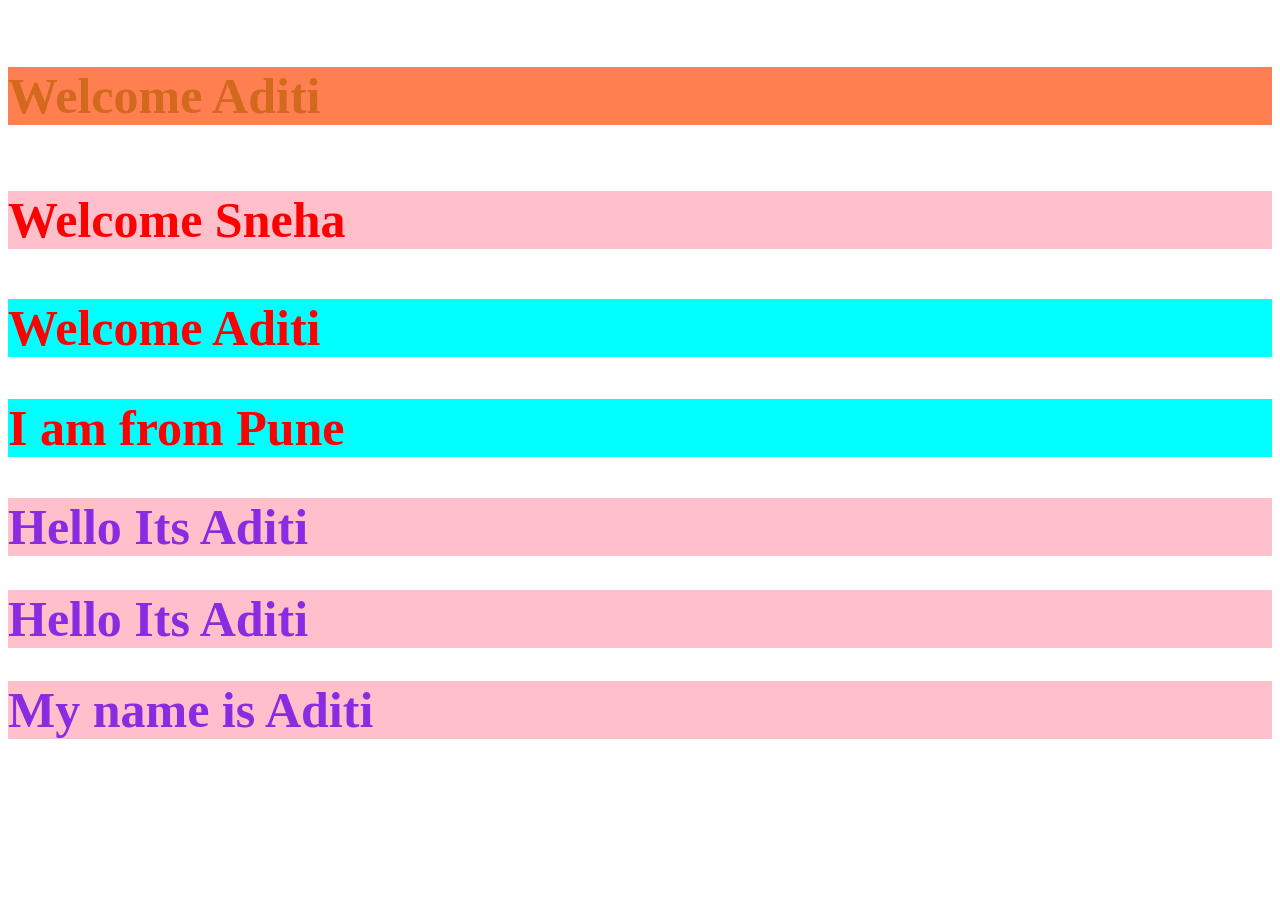
<file: index.html>
<!DOCTYPE html>
<html lang="en">
<head>
    <meta charset="UTF-8">
    <meta name="viewport" content="width=device-width, initial-scale=1.0">
    <title>Document</title>
    <style>
        /* Inline ani Internal css hya paki important Inline css ahe 
        samja don h2 ghetle tr jo last ahe to color ghenar pan tya 
        mde kahi tri nasel tr to vr cha h2 parat ghenar (for ex:khali firest h2 la font-size ahe pan second h2 la nahi tr to font-size pan ghenar) */
        /* Iternal css body chya style mde asta  */
        h2{
            color: aquamarine;
            background-color: blueviolet; 
            font-size:50px;
        }
        h1{
            color: blueviolet !important;
            background-color: pink !important;
            font-size: 50px;
        }
        h2{
           color:red;
            background-color: aqua;
        }
        
    </style>
    <link href="css/style.css" rel="stylesheet" type="text/css"/>
</head>
<body>
    <h4>Welcome Aditi</h4>
    <h3>Welcome Sneha</h3>
    <!-- Internal CSS -->
     <h2>Welcome Aditi</h2>
     <h2>I am from Pune </h2>
   <!-- Inline CSS  -->
   <h1 style="color: palevioletred;background-color: pink;font-size: 50px;">Hello Its Aditi</h1>

   <h1 style="color: red;background-color:skyblue;font-size: 50px;">Hello Its Aditi</h1>
   <h1>My name is Aditi</h1>
</body>
</html>
</file>
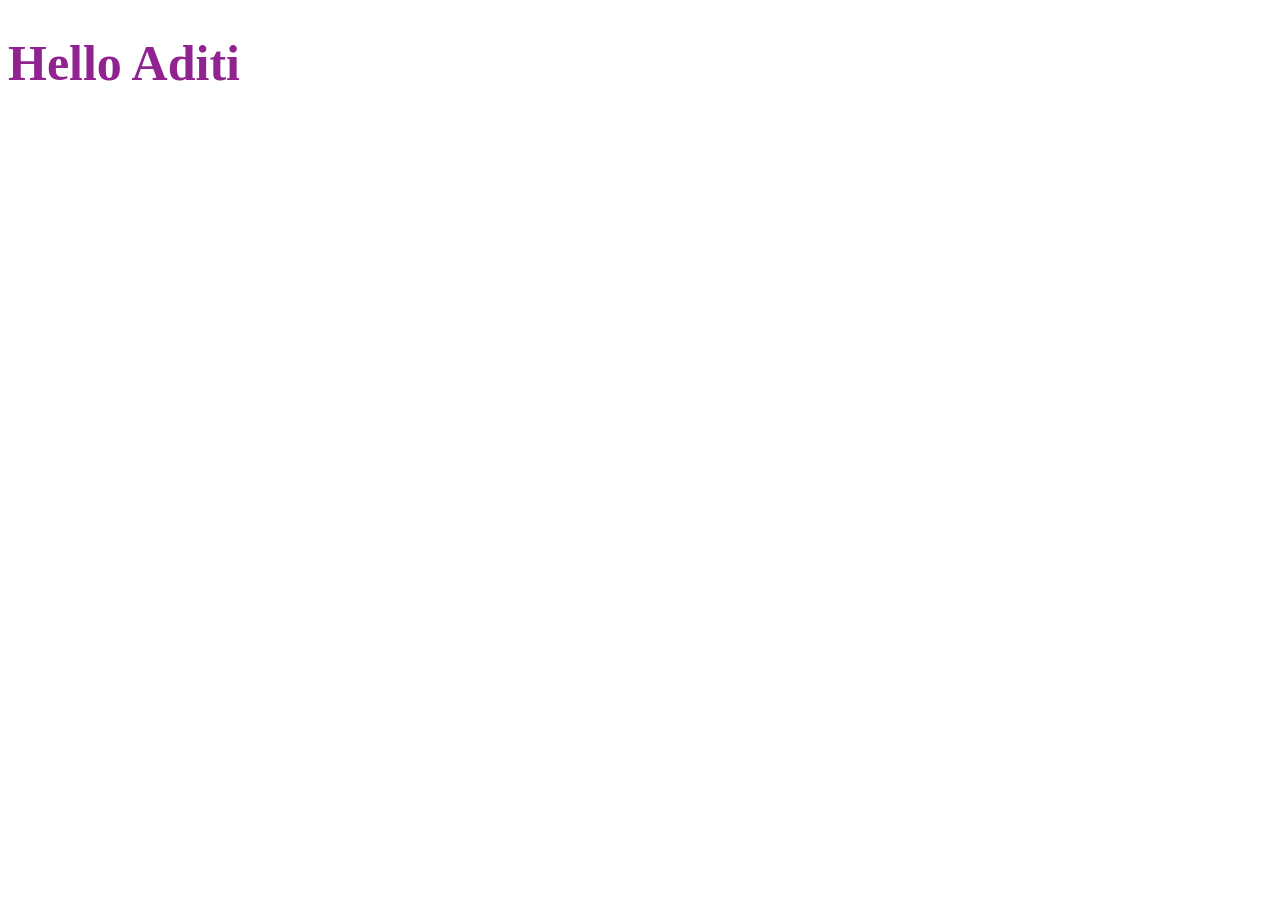
<file: about.html>
<!DOCTYPE html>
<html lang="en">
<head>
    <meta charset="UTF-8">
    <meta name="viewport" content="width=device-width, initial-scale=1.0">
    <title>Document</title>
    <link href="css/style.css" rel="stylesheet">
</head>
<body>
    <h1>Hello Aditi</h1>
</body>
</html>
</file>
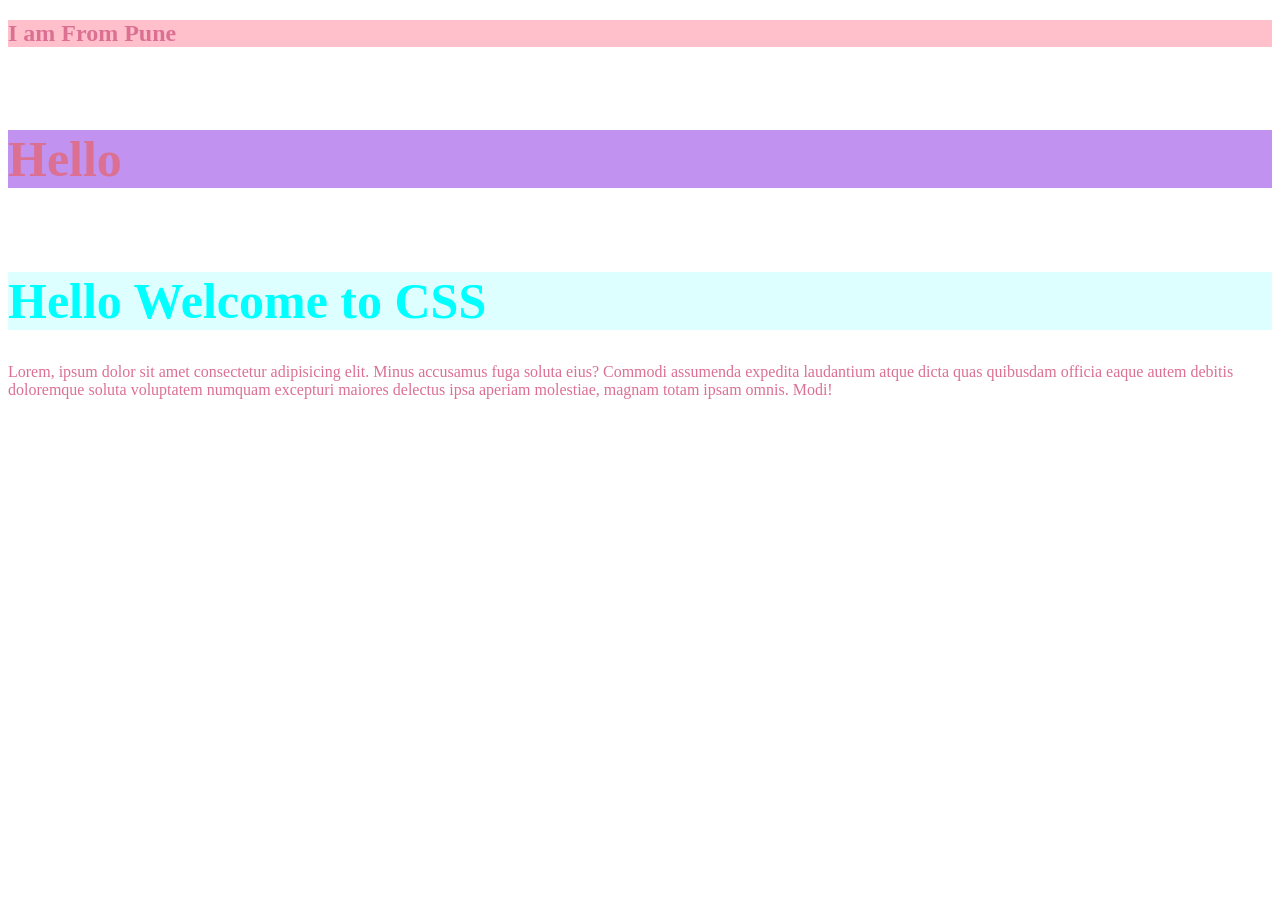
<file: class_id_selectors.html>
<!DOCTYPE html>
<html lang="en">
<head>
    <meta charset="UTF-8">
    <meta name="viewport" content="width=device-width, initial-scale=1.0">
    <title>Document</title>
    <link href="css/style.css" rel="stylesheet" type="text/css"/>
</head>
<body>
    <!-- Id is unique id change hota nahi id vr ekda cha apply hota 
    class vr multiple type apply karu shakto  -->
    <h2 id="heading2">I am From Pune</h2>
    <h5 class="bg_color font_size color">Hello</h5>
    <h1 class="heading1">Hello Welcome to CSS</h1>
    <p class="para1">Lorem, ipsum dolor sit amet consectetur adipisicing elit. Minus accusamus fuga soluta eius? Commodi assumenda expedita laudantium atque dicta quas quibusdam officia eaque autem debitis doloremque soluta voluptatem numquam excepturi maiores delectus ipsa aperiam molestiae, magnam totam ipsam omnis. Modi!</p>
</body>
</html>
</file>
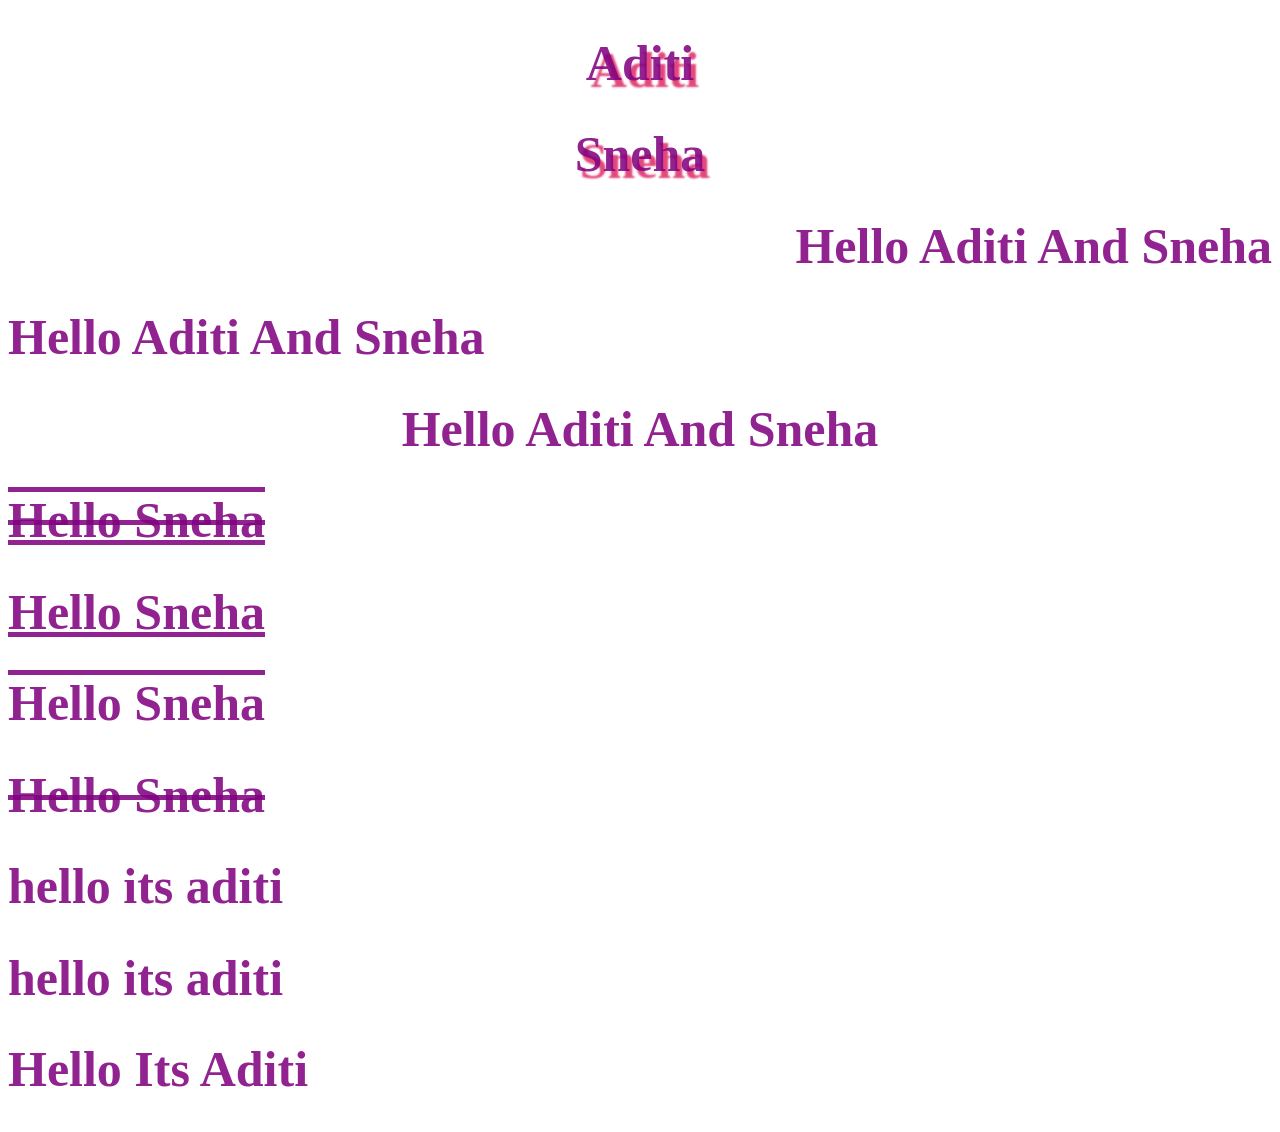
<file: text_format.html>
<!DOCTYPE html>
<html lang="en">
<head>
    <meta charset="UTF-8">
    <meta name="viewport" content="width=device-width, initial-scale=1.0">
    <title>Document</title>
    <link href="css/style.css" rel="stylesheet" type="text/css"/>
</head>
<body>
    <h1 class="t_shadow t_align_c">Aditi</h1>
     <h1 class="t_shadow t_align_c">Sneha</h1>
     
    <h1 class="t_align_r">Hello Aditi And Sneha</h1>
     <h1 class="t_align_t">Hello Aditi And Sneha</h1>
      <h1 class="t_align_c">Hello Aditi And Sneha</h1>
    <h1 class="t_decor_all">Hello Sneha</h1>
    <h1 class="t_decor_underline">Hello Sneha</h1>
     <h1 class="t_decor_overline">Hello Sneha</h1>
    <h1 class="t_decor_line_throug">Hello Sneha</h1>
    
   <h1 class="t_transform_uppercase">Hello its Aditi</h1>

   <h1 class="t_transform_lowercase">Hello its Aditi</h1>

   <h1 class="t_transform_capitilize">Hello its Aditi</h1> 
   
</body>
</html>
</file>
<file: css/style.css>
h4{
    color: chocolate;
    background-color: coral;
    font-size: 50px;
}
h3{
    color: red;
    background-color: pink;
    font-size: 50px;
}
h1{
    color: rgba(128, 0, 128, 0.863);
    /* background-color:rgba(0, 255, 255, 0.363); */
    font-size: 50px;
}
.heading1{
    color: aqua;
    background-color: rgba(0, 255, 255, 0.13);
    font-size: 50px;
}
.para1{
    color: palevioletred;
}
#heading2{
    color: palevioletred;
    background-color: pink;
}
.bg_color{
    background-color: rgba(137, 43, 226, 0.514);
}
.font_size{
    font-size: 50px;
}
.color{
    color: palevioletred;
} 
.t_transform_uppercase{
    text-transform: lowercase;
}
.t_transform_lowercase{
    text-transform: lowercase;
}
.t_transform_capitilize{
    text-transform: capitalize;
}
.t_decor_underline{
    text-decoration: underline;
}
.t_decor_overline{
    text-decoration: overline;
}
.t_decor_line_throug{
    text-decoration: line-through;
}
.t_decor_all {
    text-decoration: overline underline line-through;
}
.t_align_r{
    text-align:right;
}
.tt_align_t{
    text-align:left ;
}
.t_align_c{
    text-align:center;
}
.t_shadow{
    text-shadow: 5px 7px 2px rgb(226, 72, 124);
}
</file>
